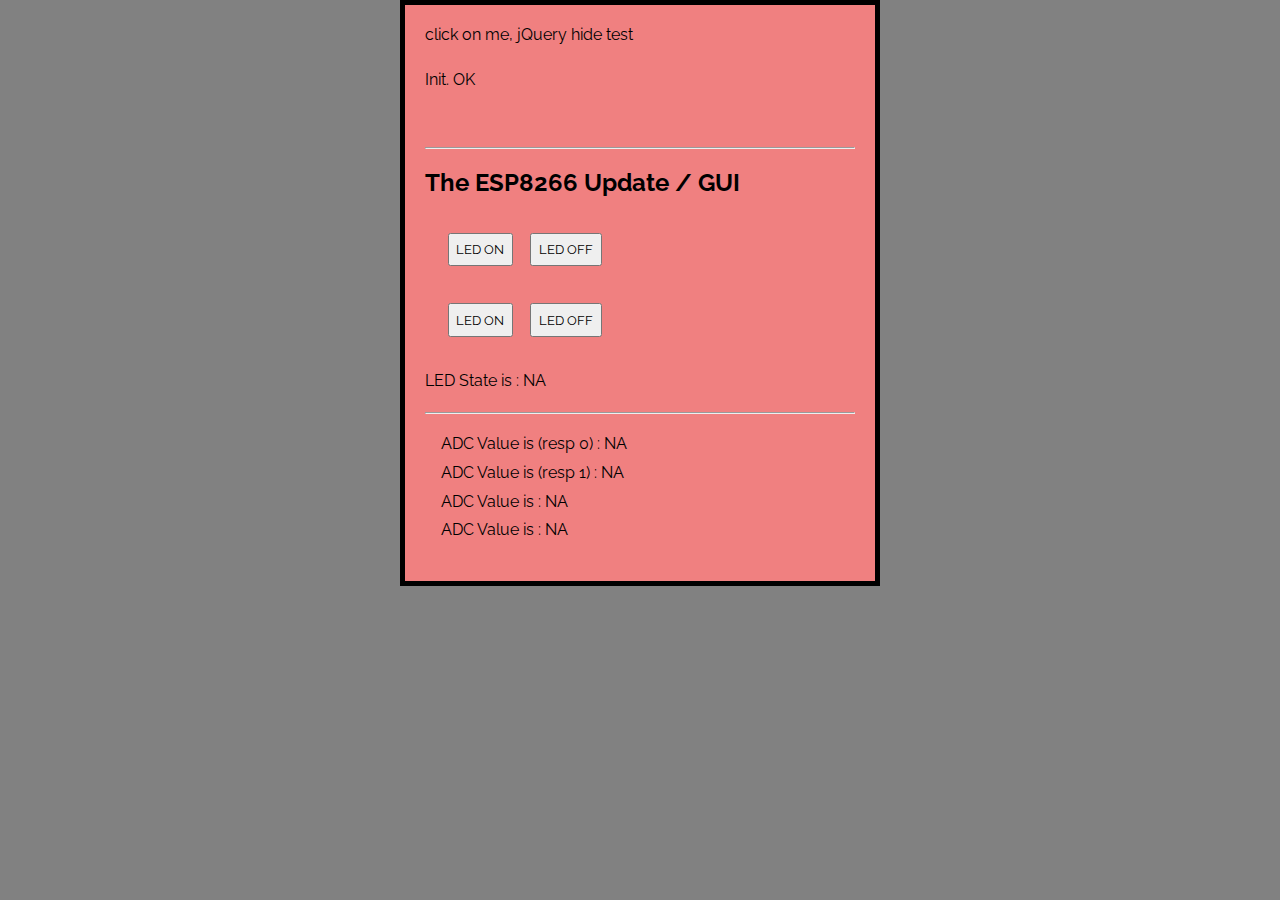
<file: index.html>
<!DOCTYPE html>
<html>
  <head>
    <meta charset="UTF-8" />
    <title>IoT WebServer</title>
    <meta name="author" content="kubakar" />
    <meta name="viewport" content="width=device-width, initial-scale=1.0" />

    <link rel="stylesheet" type="text/css" href="css/GUIstyle.css" />

    <script src="https://ajax.googleapis.com/ajax/libs/jquery/3.4.1/jquery.min.js"></script>
    <script type="text/javascript" src="js/scriptMain.js"></script>

    <script>
      $(function () {
        $("#bodyContent").load("body.html", function () {
          initElements();
        });
      });
    </script>
  </head>

  <body>
    <div id="bodyContent" style="padding: 0; margin: 0">...</div>
  </body>
</html>

<!-- ubuntu test -->
<!-- master changes -->
<!-- master new dev. -->
<!-- master new dev. 2 -->
<!-- new fet. -->
</file>
<file: css/GUIstyle.css>
@import url('https://fonts.googleapis.com/css?family=Raleway');

:root {
    /*  --bg-color: #2b4d59;*/
    --bg-color: #818181;
}

* {
    box-sizing: border-box;
    font-family: 'Raleway', sans-serif;
}

div, button {
    padding: .5em;
    margin: .5em;
}

body {
    margin: 0;
    font-size: 16px;
    line-height: 1.8em;

    width: 480px;
    margin: 0 auto;
    background-color: lightcoral;
    padding: 0 20px 20px 20px;
    border: 5px solid black;
    /* color: red; */
}

html {
    background-color: var(--bg-color);
}
</file>
